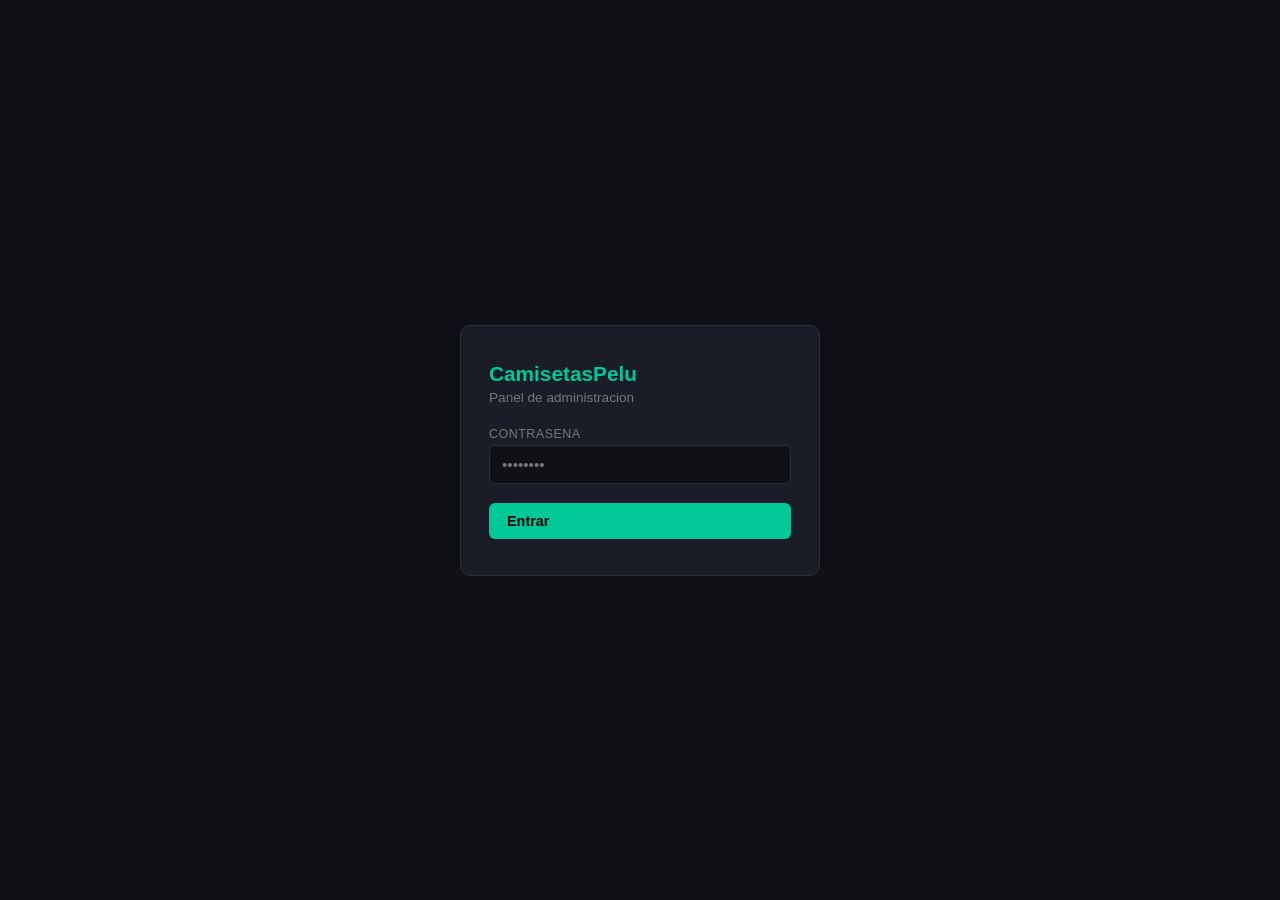
<file: admin.html>
<!DOCTYPE html>
<html lang="es">
<head>
<meta charset="UTF-8">
<meta name="viewport" content="width=device-width,initial-scale=1,maximum-scale=1">
<title>CamisetasPelu | Admin</title>
<style>
*{box-sizing:border-box;margin:0;padding:0}
:root{--bg:#0f1117;--card:#1a1d27;--bd:#2a2d3a;--ac:#00c896;--ac2:#4f8ef7;--red:#e55;--tx:#e0e0e0;--mu:#777;--r:10px}
body{background:var(--bg);color:var(--tx);font-family:-apple-system,BlinkMacSystemFont,'Segoe UI',sans-serif;font-size:15px;min-height:100vh}
input,select,textarea{width:100%;background:var(--bg);border:1px solid var(--bd);color:var(--tx);border-radius:6px;padding:10px 12px;font-size:.95rem;outline:none;-webkit-appearance:none;appearance:none}
input:focus,select:focus,textarea:focus{border-color:var(--ac2)}
textarea{resize:vertical;min-height:80px}
label.lbl{display:block;font-size:.78rem;color:var(--mu);margin-bottom:4px;text-transform:uppercase;letter-spacing:.5px}
.btn{display:inline-flex;align-items:center;gap:5px;padding:10px 18px;border:none;border-radius:6px;font-size:.9rem;cursor:pointer;font-weight:600;transition:opacity .15s}
.btn:active{opacity:.7} .btn:disabled{opacity:.45;cursor:not-allowed}
.bp{background:var(--ac);color:#000} .bd2{background:var(--red);color:#fff}
.bs{background:var(--bd);color:var(--tx)} .bg{background:transparent;border:1px solid var(--bd);color:var(--tx)}
.sm{padding:6px 12px;font-size:.82rem}
/* login */
#lw{display:flex;align-items:center;justify-content:center;min-height:100vh;padding:20px}
.lbox{background:var(--card);border:1px solid var(--bd);border-radius:var(--r);padding:36px 28px;width:100%;max-width:360px}
.lbox h1{font-size:1.3rem;margin-bottom:4px;color:var(--ac)} .lbox p{color:var(--mu);font-size:.85rem;margin-bottom:22px}
.ferr{color:var(--red);font-size:.85rem;margin-top:8px;display:none}
/* app */
#app{display:none;flex-direction:column;min-height:100vh}
header{background:var(--card);border-bottom:1px solid var(--bd);padding:13px 16px;display:flex;align-items:center;justify-content:space-between;position:sticky;top:0;z-index:50}
header h2{font-size:1rem;color:var(--ac)}
main{flex:1;padding:16px;max-width:900px;width:100%;margin:0 auto}
/* tabs */
.tabs{display:flex;gap:4px;border-bottom:1px solid var(--bd);margin-bottom:18px;overflow-x:auto;-webkit-overflow-scrolling:touch}
.tab{padding:10px 16px;background:none;border:none;color:var(--mu);cursor:pointer;font-size:.9rem;white-space:nowrap;border-bottom:2px solid transparent;margin-bottom:-1px}
.tab.on{color:var(--ac);border-bottom-color:var(--ac)}
/* list */
.sec{display:none} .sec.on{display:block}
.product-list{display:flex;flex-direction:column;gap:8px}
.pr{background:var(--card);border:1px solid var(--bd);border-radius:var(--r);padding:12px 14px;display:flex;align-items:center;gap:10px}
.pri{flex:1;min-width:0} .pri strong{display:block;white-space:nowrap;overflow:hidden;text-overflow:ellipsis}
.pri span{color:var(--mu);font-size:.8rem}
.prp{font-weight:700;color:var(--ac);white-space:nowrap;font-size:.95rem;margin-right:2px}
.pra{display:flex;gap:6px;flex-shrink:0}
.badge{display:inline-block;font-size:.68rem;padding:2px 6px;border-radius:20px;font-weight:600;margin-right:2px}
.bn{background:rgba(0,200,150,.18);color:var(--ac)} .bh{background:rgba(255,180,0,.18);color:#ffb400}
.bl{background:rgba(230,80,80,.18);color:var(--red)} .bf{background:rgba(79,142,247,.18);color:var(--ac2)}
.empty{text-align:center;color:var(--mu);padding:40px}
/* form */
.fg{margin-bottom:13px}
.grid{display:grid;grid-template-columns:1fr 1fr;gap:12px}
@media(max-width:480px){.grid{grid-template-columns:1fr}}
.full{grid-column:1/-1}
.cbg{display:flex;flex-wrap:wrap;gap:8px;margin-top:5px}
.cbg label{display:flex;align-items:center;gap:5px;font-size:.88rem;color:var(--tx);background:var(--card);border:1px solid var(--bd);padding:6px 11px;border-radius:6px;cursor:pointer}
.cbg input[type=checkbox]{width:auto}
.tog{display:flex;align-items:center;justify-content:space-between;padding:9px 0;border-bottom:1px solid var(--bd)}
.tog:last-child{border-bottom:none}
.tog span{font-size:.9rem} .tog input[type=checkbox]{width:auto;margin:0}
.togbox{background:var(--card);border:1px solid var(--bd);border-radius:var(--r);padding:4px 14px;margin-bottom:14px}
.back{background:none;border:none;color:var(--ac2);cursor:pointer;font-size:.9rem;margin-bottom:10px;padding:0;display:flex;align-items:center;gap:4px}
.stit{font-size:1.05rem;font-weight:700;margin-bottom:14px}
/* settings */
.scard{background:var(--card);border:1px solid var(--bd);border-radius:var(--r);padding:16px;margin-bottom:14px}
.scard h3{font-size:.95rem;margin-bottom:10px;color:var(--ac)}
/* toast */
#toast{position:fixed;bottom:22px;left:50%;transform:translateX(-50%);background:#222;color:#fff;padding:11px 20px;border-radius:8px;font-size:.88rem;z-index:9999;display:none;max-width:92vw;text-align:center;box-shadow:0 4px 20px rgba(0,0,0,.5)}
#toast.ok{background:var(--ac);color:#000} #toast.err{background:var(--red)}
/* modal */
.ov{position:fixed;inset:0;background:rgba(0,0,0,.72);z-index:200;display:none;align-items:center;justify-content:center;padding:16px}
.ov.open{display:flex}
.modal{background:var(--card);border:1px solid var(--bd);border-radius:var(--r);padding:20px;width:100%;max-width:380px}
.modal h3{margin-bottom:10px;font-size:1rem}
.mbtns{display:flex;gap:8px;justify-content:flex-end;margin-top:14px}
/* spinner */
.spin{display:inline-block;width:14px;height:14px;border:2px solid rgba(255,255,255,.3);border-top-color:#fff;border-radius:50%;animation:sp .6s linear infinite}
@keyframes sp{to{transform:rotate(360deg)}}
.loading{display:flex;align-items:center;justify-content:center;padding:40px;gap:9px;color:var(--mu)}
</style>
</head>
<body>

<div id="lw">
  <div class="lbox">
    <h1>CamisetasPelu</h1>
    <p>Panel de administracion</p>
    <div class="fg"><label class="lbl">Contrasena</label>
      <input type="password" id="pwIn" placeholder="••••••••" autocomplete="current-password">
    </div>
    <div class="ferr" id="lErr">Contrasena incorrecta.</div>
    <button class="btn bp" style="width:100%;margin-top:6px" onclick="doLogin()">Entrar</button>
  </div>
</div>

<div id="app">
  <header>
    <h2>CamisetasPelu Admin</h2>
    <button class="btn bg sm" onclick="doLogout()">Salir</button>
  </header>
  <main>
    <div class="tabs">
      <button class="tab on" onclick="showTab('products')">Productos</button>
      <button class="tab" onclick="showTab('settings')">Ajustes / GitHub</button>
    </div>

    <!-- PRODUCTS -->
    <div id="tab-products" class="sec on">
      <div id="vList">
        <div style="display:flex;justify-content:space-between;align-items:center;margin-bottom:12px;flex-wrap:wrap;gap:8px">
          <span style="color:var(--mu);font-size:.84rem" id="cnt">Cargando...</span>
          <button class="btn bp sm" onclick="openNew()">+ Nuevo</button>
        </div>
        <div style="display:flex;gap:8px;margin-bottom:14px;flex-wrap:wrap">
          <input type="search" id="srch" placeholder="Buscar..." oninput="renderList()" style="max-width:180px">
          <select id="lgFlt" onchange="renderList()" style="max-width:160px">
            <option value="">Todas las ligas</option>
            <option value="mundial">Mundial</option><option value="premier">Premier League</option>
            <option value="laliga">La Liga</option><option value="seriea">Serie A</option>
            <option value="bundesliga">Bundesliga</option><option value="ligue1">Ligue 1</option>
            <option value="otros">Otros</option>
          </select>
        </div>
        <div id="pList" class="product-list"><div class="loading"><span class="spin"></span> Cargando...</div></div>
      </div>

      <div id="vForm" style="display:none">
        <button class="back" onclick="back()">&#8592; Volver</button>
        <div class="stit" id="fTitle">Nuevo producto</div>
        <div class="grid">
          <div class="fg"><label class="lbl">Nombre *</label><input type="text" id="fName" placeholder="Camiseta Argentina 2026"></div>
          <div class="fg"><label class="lbl">Equipo *</label><input type="text" id="fTeam" placeholder="Argentina"></div>
          <div class="fg"><label class="lbl">Liga *</label>
            <select id="fLeague">
              <option value="mundial">Mundial</option><option value="premier">Premier League</option>
              <option value="laliga">La Liga</option><option value="seriea">Serie A</option>
              <option value="bundesliga">Bundesliga</option><option value="ligue1">Ligue 1</option>
              <option value="otros">Otros</option>
            </select>
          </div>
          <div class="fg"><label class="lbl">Precio *</label><input type="number" id="fPrice" placeholder="89.99" min="0" step="0.01"></div>
          <div class="fg"><label class="lbl">Precio Original</label><input type="number" id="fOrig" placeholder="109.99" min="0" step="0.01"></div>
          <div class="fg"><label class="lbl">Stock *</label><input type="number" id="fStock" placeholder="25" min="0" step="1"></div>
          <div class="fg full"><label class="lbl">URL Imagen (opcional)</label><input type="text" id="fImg" placeholder="https://..." oninput="previewImg(this.value.trim())">
            <img id="imgPrev" style="display:none;max-height:110px;margin-top:8px;border-radius:6px;object-fit:contain;background:#111" onerror="this.style.display='none'" onload="this.style.display='block'">
            <span id="imgPrevErr" style="display:none;color:var(--red);font-size:.78rem;margin-top:4px">La imagen no carga. Verificá que la URL sea directa y publica.</span>
          </div>
          <div class="fg full"><label class="lbl">Descripcion</label><textarea id="fDesc" placeholder="Descripcion del producto..."></textarea></div>
        </div>
        <div class="fg">
          <label class="lbl">Tallas disponibles</label>
          <div class="cbg" id="szGrp">
            <label><input type="checkbox" value="XS"> XS</label>
            <label><input type="checkbox" value="S"> S</label>
            <label><input type="checkbox" value="M"> M</label>
            <label><input type="checkbox" value="L"> L</label>
            <label><input type="checkbox" value="XL"> XL</label>
            <label><input type="checkbox" value="XXL"> XXL</label>
          </div>
        </div>
        <div class="togbox">
          <div class="tog"><span>Nuevo</span><input type="checkbox" id="fNew"></div>
          <div class="tog"><span>Top Ventas</span><input type="checkbox" id="fBest"></div>
          <div class="tog"><span>Edicion Limitada</span><input type="checkbox" id="fLim"></div>
          <div class="tog"><span>Destacado</span><input type="checkbox" id="fFeat"></div>
        </div>
        <div style="display:flex;gap:10px;flex-wrap:wrap">
          <button class="btn bp" id="saveBtn" onclick="saveProduct()"><span id="saveTxt">Guardar y publicar</span></button>
          <button class="btn bs" onclick="back()">Cancelar</button>
        </div>
      </div>
    </div>

    <!-- SETTINGS -->
    <div id="tab-settings" class="sec">
      <div class="scard">
        <h3>Token de GitHub</h3>
        <p style="color:var(--mu);font-size:.82rem;margin-bottom:12px">Genera un token en: GitHub &rarr; Settings &rarr; Developer settings &rarr; Personal access tokens &rarr; permiso <strong>repo</strong>.</p>
        <div class="fg"><label class="lbl">Token Personal de GitHub</label>
          <input type="password" id="ghTok" placeholder="ghp_xxxxxxxxxxxxxxxxxxxx">
        </div>
        <div style="display:flex;gap:8px;flex-wrap:wrap;margin-top:4px">
          <button class="btn bp sm" onclick="saveToken()">Guardar token</button>
          <button class="btn bg sm" onclick="verifyToken()">Verificar token</button>
        </div>
        <div id="tokStatus" style="display:none;margin-top:10px;padding:10px;border-radius:6px;font-size:.85rem"></div>
      </div>
      <div class="scard">
        <h3>Publicar manualmente</h3>
        <p style="color:var(--mu);font-size:.82rem;margin-bottom:12px">Sube el estado actual de los productos a GitHub Pages ahora.</p>
        <button class="btn bp sm" id="pubBtn" onclick="publishNow()">Publicar ahora</button>
      </div>
    </div>
  </main>
</div>

<div class="ov" id="delOv">
  <div class="modal">
    <h3>Eliminar producto</h3>
    <p style="color:var(--mu);font-size:.88rem">Esta accion no se puede deshacer.</p>
    <div class="mbtns">
      <button class="btn bs sm" onclick="closeDel()">Cancelar</button>
      <button class="btn bd2 sm" id="delBtn" onclick="confirmDel()">Eliminar</button>
    </div>
  </div>
</div>

<div id="toast"></div>

<script>
const PASS='admin123', REPO='benmacompanis-sketch/camisetaspelu', FILE='products.json', BRANCH='claude/lucid-dijkstra-7BTno', TKEY='camisetaspelu_gh_token';
const PURL='https://benmacompanis-sketch.github.io/camisetaspelu/products.json';
let products=[], editId=null, delId=null;

/* AUTH */
function doLogin(){
  if(document.getElementById('pwIn').value===PASS){
    document.getElementById('lw').style.display='none';
    document.getElementById('app').style.display='flex';
    document.getElementById('lErr').style.display='none';
    loadProducts();
    document.getElementById('ghTok').value=localStorage.getItem(TKEY)||'';
  } else {
    document.getElementById('lErr').style.display='block';
  }
}
function doLogout(){
  document.getElementById('lw').style.display='flex';
  document.getElementById('app').style.display='none';
  document.getElementById('pwIn').value='';
}
document.getElementById('pwIn').addEventListener('keydown',e=>{if(e.key==='Enter')doLogin();});

/* TABS */
function showTab(n){
  document.querySelectorAll('.tab').forEach((t,i)=>t.classList.toggle('on',['products','settings'][i]===n));
  document.querySelectorAll('.sec').forEach(s=>s.classList.remove('on'));
  document.getElementById('tab-'+n).classList.add('on');
}

/* LOAD */
async function loadProducts(){
  try{const r=await fetch(PURL+'?t='+Date.now());products=r.ok?await r.json():[];}
  catch(e){products=[];}
  renderList();
}

/* RENDER */
const LL={mundial:'Mundial',premier:'Premier',laliga:'La Liga',seriea:'Serie A',bundesliga:'Bundesliga',ligue1:'Ligue 1',otros:'Otros'};
function esc(s){return String(s||'').replace(/&/g,'&amp;').replace(/</g,'&lt;').replace(/>/g,'&gt;');}
function renderList(){
  const q=(document.getElementById('srch').value||'').toLowerCase();
  const lg=document.getElementById('lgFlt').value;
  const f=products.filter(p=>{
    const mq=!q||(p.name||'').toLowerCase().includes(q)||(p.team||'').toLowerCase().includes(q);
    const ml=!lg||(p.league||'').toLowerCase()===lg.toLowerCase();
    return mq&&ml;
  });
  document.getElementById('cnt').textContent=f.length+' de '+products.length+' productos';
  const el=document.getElementById('pList');
  if(!f.length){el.innerHTML='<div class="empty">No hay productos.</div>';return;}
  el.innerHTML=f.map(p=>`
    <div class="pr">
      <div class="pri">
        <strong>${esc(p.name)}</strong>
        <span>${esc(p.team)} &middot; ${LL[p.league]||p.league||''} &middot; stock: ${p.stock??'-'}</span>
        <div style="margin-top:3px">
          ${p.isNew?'<span class="badge bn">Nuevo</span>':''}
          ${p.isBestSeller?'<span class="badge bh">Top</span>':''}
          ${p.isLimited?'<span class="badge bl">Limitada</span>':''}
          ${p.isFeatured?'<span class="badge bf">Dest.</span>':''}
        </div>
      </div>
      <span class="prp">$${(p.price||0).toFixed(2)}</span>
      <div class="pra">
        <button class="btn bg sm" onclick="openEdit(${p.id})">Editar</button>
        <button class="btn bd2 sm" onclick="openDel(${p.id})">X</button>
      </div>
    </div>`).join('');
}

/* FORM */
function showView(v){
  document.getElementById('vList').style.display=v==='list'?'':'none';
  document.getElementById('vForm').style.display=v==='form'?'':'none';
}
function back(){showView('list');editId=null;}

function clearForm(){
  ['fName','fTeam','fPrice','fOrig','fStock','fImg','fDesc'].forEach(id=>document.getElementById(id).value='');
  document.getElementById('fLeague').value='mundial';
  ['fNew','fBest','fLim','fFeat'].forEach(id=>document.getElementById(id).checked=false);
  document.querySelectorAll('#szGrp input').forEach(c=>c.checked=false);
  previewImg('');
}
function fillForm(p){
  document.getElementById('fName').value=p.name||'';
  document.getElementById('fTeam').value=p.team||'';
  document.getElementById('fLeague').value=p.league||'mundial';
  document.getElementById('fPrice').value=p.price||'';
  document.getElementById('fOrig').value=p.originalPrice||'';
  document.getElementById('fStock').value=p.stock??'';
  document.getElementById('fImg').value=p.imageUrl||'';
  document.getElementById('fDesc').value=p.description||'';
  document.getElementById('fNew').checked=!!p.isNew;
  document.getElementById('fBest').checked=!!p.isBestSeller;
  document.getElementById('fLim').checked=!!p.isLimited;
  document.getElementById('fFeat').checked=!!p.isFeatured;
  const sz=p.sizes||[];
  document.querySelectorAll('#szGrp input').forEach(c=>c.checked=sz.includes(c.value));
  previewImg(p.imageUrl||'');
}
function previewImg(url){
  const img=document.getElementById('imgPrev');
  const errEl=document.getElementById('imgPrevErr');
  if(!url){img.style.display='none';errEl.style.display='none';return;}
  img.style.display='none'; errEl.style.display='none';
  img.onerror=()=>{img.style.display='none';errEl.style.display='block';};
  img.onload=()=>{img.style.display='block';errEl.style.display='none';};
  img.src=url;
}
function openNew(){
  editId=null; clearForm();
  document.getElementById('fTitle').textContent='Nuevo producto';
  document.getElementById('saveTxt').textContent='Guardar y publicar';
  showView('form'); showTab('products');
}
function openEdit(id){
  const p=products.find(x=>x.id===id); if(!p)return;
  editId=id; fillForm(p);
  document.getElementById('fTitle').textContent='Editar: '+p.name;
  document.getElementById('saveTxt').textContent='Guardar y publicar';
  showView('form'); showTab('products');
}

/* SAVE */
async function saveProduct(){
  const name=document.getElementById('fName').value.trim();
  const team=document.getElementById('fTeam').value.trim();
  const league=document.getElementById('fLeague').value;
  const price=parseFloat(document.getElementById('fPrice').value);
  const orig=parseFloat(document.getElementById('fOrig').value)||null;
  const stock=parseInt(document.getElementById('fStock').value,10);
  if(!name||!team||!league||isNaN(price)||isNaN(stock)){
    toast('Completa los campos obligatorios','err'); return;
  }
  const sizes=Array.from(document.querySelectorAll('#szGrp input')).filter(c=>c.checked).map(c=>c.value);
  const imageUrl=document.getElementById('fImg').value.trim();
  const description=document.getElementById('fDesc').value.trim();
  const btn=document.getElementById('saveBtn'); btn.disabled=true;
  document.getElementById('saveTxt').textContent='Guardando...';
  try{
    if(editId===null){
      const newId=products.length?Math.max(...products.map(x=>x.id))+1:1;
      products.push({id:newId,name,team,league,price,originalPrice:orig,
        jerseyColor1:'#74ACDF',jerseyColor2:'#FFFFFF',jerseyPattern:'solid',
        sizes:sizes.length?sizes:['M','L','XL'],stock,rating:4.5,reviews:0,
        isNew:document.getElementById('fNew').checked,
        isBestSeller:document.getElementById('fBest').checked,
        isLimited:document.getElementById('fLim').checked,
        isFeatured:document.getElementById('fFeat').checked,
        description,season:'2025/26',badge:'',imageUrl});
    } else {
      const i=products.findIndex(x=>x.id===editId);
      if(i===-1){toast('Producto no encontrado','err');return;}
      products[i]={...products[i],name,team,league,price,originalPrice:orig,
        sizes:sizes.length?sizes:products[i].sizes||['M','L','XL'],stock,
        isNew:document.getElementById('fNew').checked,
        isBestSeller:document.getElementById('fBest').checked,
        isLimited:document.getElementById('fLim').checked,
        isFeatured:document.getElementById('fFeat').checked,
        description,imageUrl};
    }
    await publish();
    toast('Guardado y publicado. Los cambios aparecen en la tienda en 1-2 minutos.','ok'); back(); renderList();
  } catch(e){ toast('Error: '+e.message,'err'); }
  finally{ btn.disabled=false; document.getElementById('saveTxt').textContent='Guardar y publicar'; }
}

/* DELETE */
function openDel(id){delId=id; document.getElementById('delOv').classList.add('open');}
function closeDel(){delId=null; document.getElementById('delOv').classList.remove('open');}
async function confirmDel(){
  if(delId===null)return;
  const btn=document.getElementById('delBtn'); btn.disabled=true;
  try{
    products=products.filter(p=>p.id!==delId);
    await publish();
    toast('Producto eliminado','ok'); closeDel(); renderList();
  } catch(e){ toast('Error: '+e.message,'err'); btn.disabled=false; }
}

/* GITHUB PUBLISH */
function ghErrMsg(status, msg){
  if(status===401||/bad credentials/i.test(msg)) return 'Token inválido o revocado. Ve a Ajustes → generá un nuevo token en GitHub y guardalo.';
  if(status===403) return 'Sin permisos. Asegurate que el token tenga permiso "repo".';
  if(status===404) return 'Repositorio no encontrado. Verificá el token en Ajustes.';
  if(/secret detected/i.test(msg)||/rule violations/i.test(msg)) return 'GitHub detectó un dato sensible (token) en el campo URL Imagen. Borrá el contenido de ese campo y volvé a guardar.';
  return msg||('Error '+status);
}

async function publish(){
  const token=localStorage.getItem(TKEY)||'';
  if(!token) throw new Error('No hay token de GitHub guardado. Ve a Ajustes y guardalo primero.');
  const content=btoa(unescape(encodeURIComponent(JSON.stringify(products,null,2))));
  const api=`https://api.github.com/repos/${REPO}/contents/${FILE}`;
  for(let i=0;i<3;i++){
    const shaRes=await fetch(api+`?ref=${BRANCH}&t=${Date.now()}`,{headers:{Authorization:`Bearer ${token}`,Accept:'application/vnd.github+json'}});
    const shaData=await shaRes.json().catch(()=>({}));
    if(!shaRes.ok) throw new Error(ghErrMsg(shaRes.status, shaData.message));
    const sha=shaData.sha;
    if(!sha) throw new Error('No se pudo obtener SHA del archivo. Intentá de nuevo.');
    const putRes=await fetch(api,{method:'PUT',headers:{Authorization:`Bearer ${token}`,Accept:'application/vnd.github+json','Content-Type':'application/json'},
      body:JSON.stringify({message:'Admin: actualizar productos',content,branch:BRANCH,sha})});
    if(putRes.ok)return;
    if(putRes.status===409||putRes.status===422){if(i<2)continue;}
    const putData=await putRes.json().catch(()=>({}));
    throw new Error(ghErrMsg(putRes.status, putData.message));
  }
  throw new Error('No se pudo publicar después de 3 intentos. Revisá el token en Ajustes.');
}

async function verifyToken(){
  const v=document.getElementById('ghTok').value.trim();
  const statusEl=document.getElementById('tokStatus');
  if(!v){toast('Ingresá un token primero','err');return;}
  const btns=document.querySelectorAll('[onclick="verifyToken()"]');
  btns.forEach(b=>{b.disabled=true;b.textContent='Verificando...';});
  statusEl.style.display='none';
  try{
    const r=await fetch(`https://api.github.com/repos/${REPO}`,{headers:{Authorization:`Bearer ${v}`,Accept:'application/vnd.github+json'}});
    const d=await r.json().catch(()=>({}));
    if(r.ok){
      statusEl.style.cssText='display:block;margin-top:10px;padding:10px;border-radius:6px;font-size:.85rem;background:rgba(0,200,150,.15);color:var(--ac)';
      statusEl.textContent='✓ Token válido con acceso al repositorio. Podés guardar y publicar.';
    } else {
      statusEl.style.cssText='display:block;margin-top:10px;padding:10px;border-radius:6px;font-size:.85rem;background:rgba(230,80,80,.15);color:var(--red)';
      statusEl.textContent='✗ '+ghErrMsg(r.status, d.message);
    }
  }catch(e){
    statusEl.style.cssText='display:block;margin-top:10px;padding:10px;border-radius:6px;font-size:.85rem;background:rgba(230,80,80,.15);color:var(--red)';
    statusEl.textContent='✗ Error de red: '+e.message;
  }
  btns.forEach(b=>{b.disabled=false;b.textContent='Verificar token';});
}

async function publishNow(){
  const btn=document.getElementById('pubBtn'); btn.disabled=true; btn.textContent='Publicando...';
  try{if(!products.length)await loadProducts(); await publish(); toast('Publicado en GitHub Pages','ok');}
  catch(e){toast(e.message,'err');}
  finally{btn.disabled=false; btn.textContent='Publicar ahora';}
}

/* SETTINGS */
function saveToken(){
  const v=document.getElementById('ghTok').value.trim();
  if(!v){toast('Ingresa un token valido','err');return;}
  localStorage.setItem(TKEY,v); toast('Token guardado','ok');
}

/* TOAST */
let tt;
function toast(msg,type){
  const el=document.getElementById('toast');
  el.textContent=msg; el.className=type==='ok'?'ok':(type==='err'?'err':'');
  el.style.display='block'; clearTimeout(tt);
  tt=setTimeout(()=>el.style.display='none',type==='err'?12000:5000);
}
</script>
</body>
</html>
</file>
